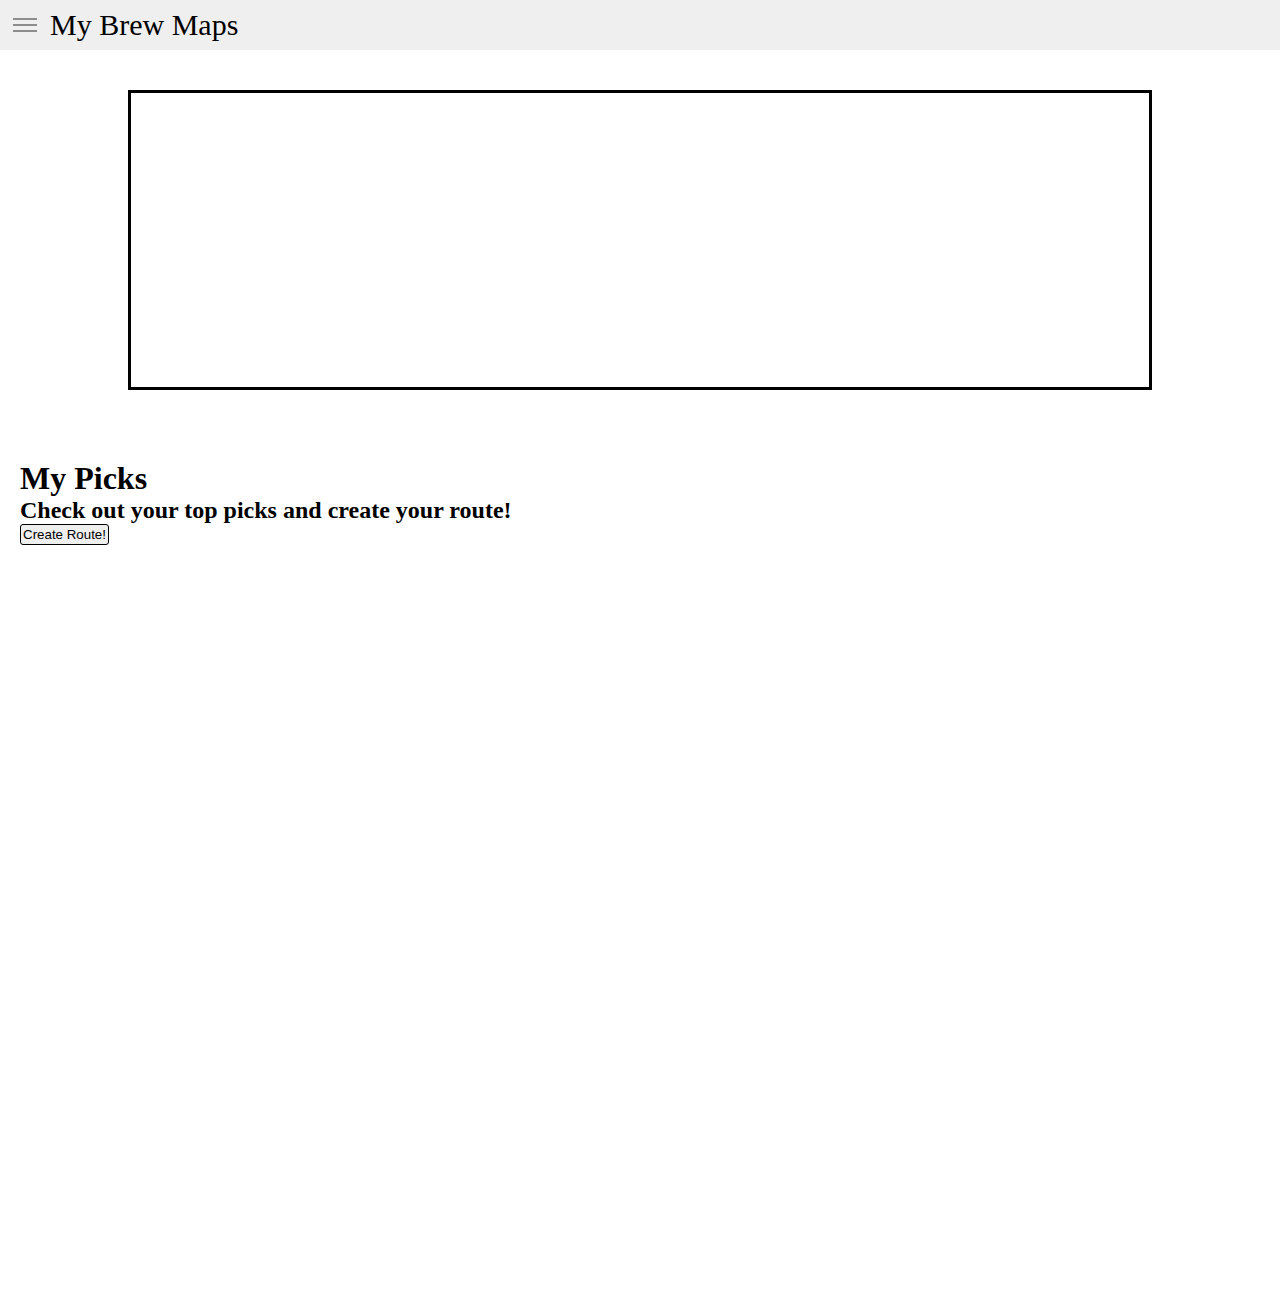
<file: picks.html>
<!DOCTYPE html>
<html lang="en">

<head>
    <meta charset="UTF-8">
    <meta name="viewport" content="width=device-width, initial-scale=1.0">
    <meta http-equiv="X-UA-Compatible" content="ie=edge">
    <title>Pick your favorite spots!</title>
    <link rel="stylesheet" type="text/css" href="styles.css">
    <script type="text/javascript" src="scripts.js"></script>
</head>

<body id="pickspage">
    <input type="checkbox" id="drawer-toggle" name="drawer-toggle" />
    <label for="drawer-toggle" id="drawer-toggle-label"></label>
    <header>My Brew Maps</header>
    <nav id="drawer">
        <ul>
            <li><a href="index.html">Home</a></li>
            <li><a href="results.html">Results</a></li>
            <li><a href="picks.html">Picks</a></li>
            <li><a href="route.html">Route</a></li>

        </ul>
    </nav>
    <div class="container">
            <div class="mapContainer"></div>
        </div>
    <section id="page-content">
            <h1>My Picks</h1>
            <h2>Check out your top picks and create your route!</h2>
            <form>
                <button type="submit" class="buttonOne">Create Route!</button>
            </form>
    </section>

</body>

</html>
</file>
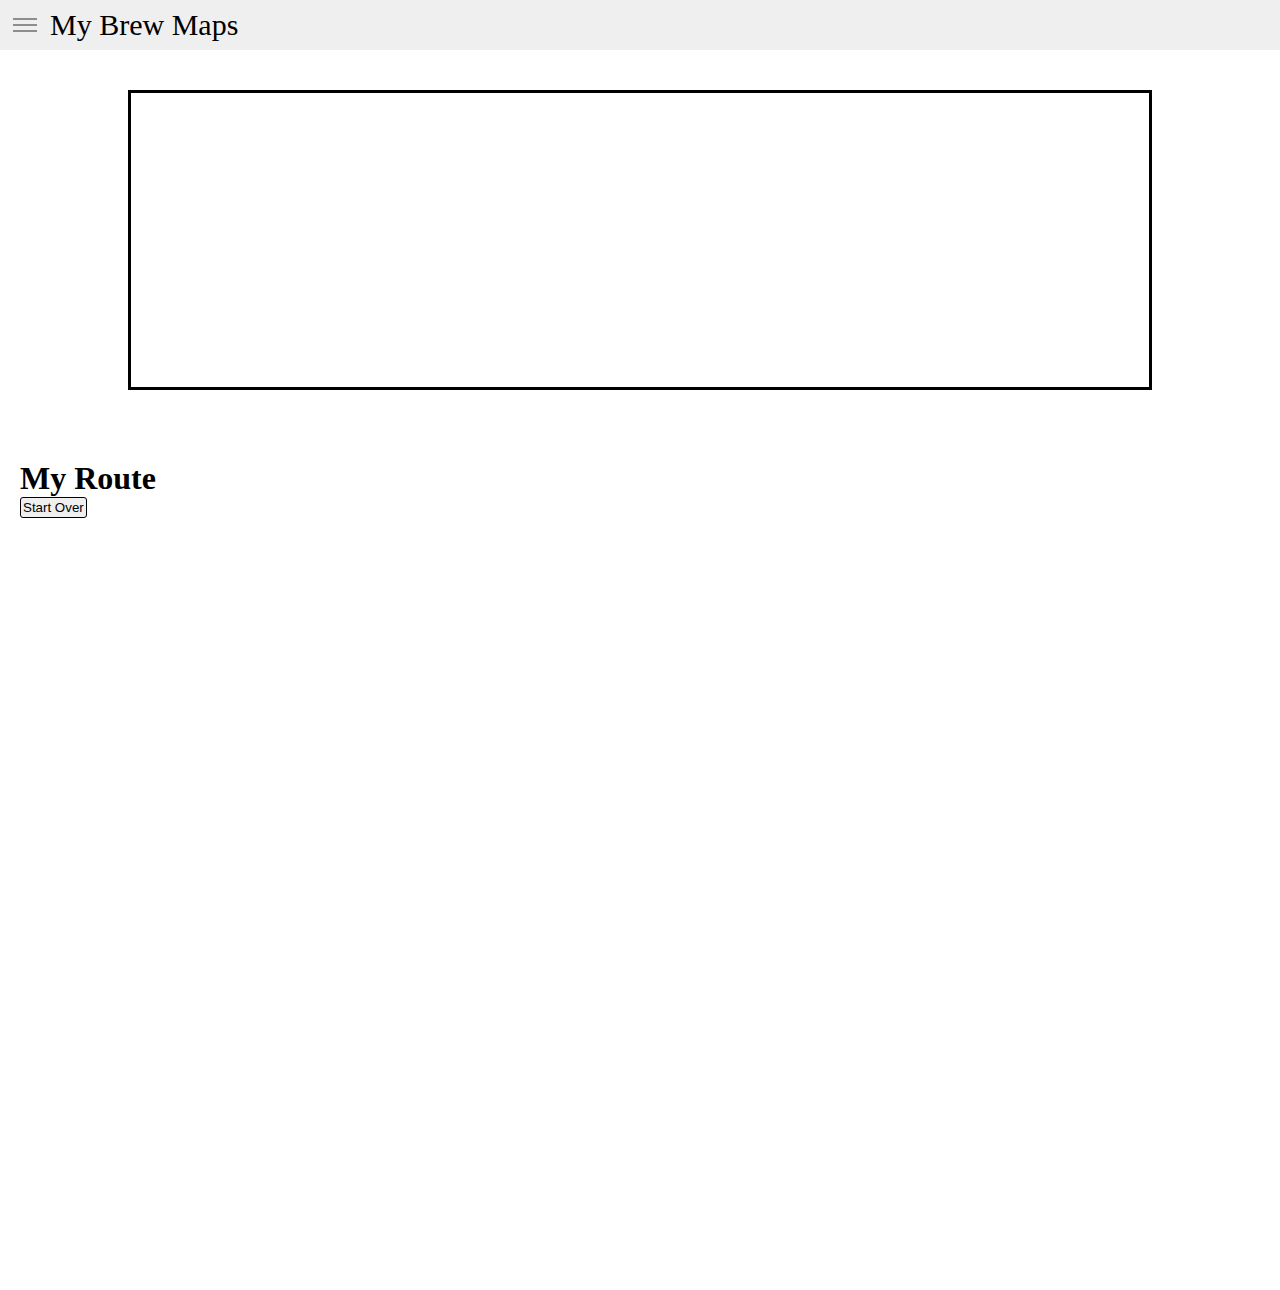
<file: route.html>
<!DOCTYPE html>
<html lang="en">

<head>
    <meta charset="UTF-8">
    <meta name="viewport" content="width=device-width, initial-scale=1.0">
    <meta http-equiv="X-UA-Compatible" content="ie=edge">
    <title>View your route!</title>
    <link rel="stylesheet" type="text/css" href="styles.css">
    <script type="text/javascript" src="scripts.js"></script>
</head>

<body id="route">
    <input type="checkbox" id="drawer-toggle" name="drawer-toggle" />
    <label for="drawer-toggle" id="drawer-toggle-label"></label>
    <header>My Brew Maps</header>
    <nav id="drawer">
        <ul>
            <li><a href="index.html">Home</a></li>
            <li><a href="results.html">Results</a></li>
            <li><a href="picks.html">Picks</a></li>
            <li><a href="route.html">Route</a></li>

        </ul>
    </nav>
    <div class="container">
            <div class="mapContainer"></div>
        </div>

    <section id="page-content">
            <h1>My Route</h1>
            <form>
                <button type="submit" class="buttonOne">Start Over</button>
            </form>
    </section>
</body>

</html>
</file>
<file: styles.css>
* {
    -webkit-box-sizing: border-box;
    -moz-box-sizing: border-box;
    -o-box-sizing: border-box;
    box-sizing: border-box;
    /* adds animation for all transitions */
    -webkit-transition: .25s ease-in-out;
    -moz-transition: .25s ease-in-out;
    -o-transition: .25s ease-in-out;
    transition: .25s ease-in-out;
    margin: 0;
    padding: 0;
    -webkit-text-size-adjust: none;
}

/* Makes sure that everything is 100% height */

html,
body {
    height: 100%;
    overflow: hidden;
}

/* gets the actual input out of the way; 
    we're going to style the label instead */

#drawer-toggle {
    position: absolute;
    opacity: 0;
}

#drawer-toggle-label {
    -webkit-touch-callout: none;
    -webkit-user-select: none;
    -khtml-user-select: none;
    -moz-user-select: none;
    -ms-user-select: none;
    user-select: none;
    left: 0px;
    height: 50px;
    width: 50px;
    display: block;
    position: fixed;
    background: rgba(255, 255, 255, .0);
    z-index: 1;
}

/* adds our "hamburger" menu icon */

#drawer-toggle-label:before {
    content: '';
    display: block;
    position: absolute;
    height: 2px;
    width: 24px;
    background: #8d8d8d;
    left: 13px;
    top: 18px;
    box-shadow: 0 6px 0 #8d8d8d, 0 12px 0 #8d8d8d;
}

header {
    width: 100%;
    position: fixed;
    left: 0px;
    background: #efefef;
    padding: 10px 10px 10px 50px;
    font-size: 30px;
    line-height: 30px;
    z-index: 0;
}

/* drawer menu pane - note the 0px width */

#drawer {
    position: fixed;
    top: 0;
    left: -300px;
    height: 100%;
    width: 300px;
    background: #2f2f2f;
    overflow-x: hidden;
    overflow-y: scroll;
    padding: 20px;
    -webkit-overflow-scrolling: touch;
}

/* actual page content pane */

#page-content {
    margin-left: 0px;
    margin-top: 50px;
    width: 100%;
    height: calc(100% - 50px);
    overflow-x: hidden;
    overflow-y: scroll;
    -webkit-overflow-scrolling: touch;
    padding: 20px;
}

/* checked styles (menu open state) */

#drawer-toggle:checked~#drawer-toggle-label {
    height: 100%;
    width: calc(100% - 100px);
    background: rgba(255, 255, 255, .8);
}

#drawer-toggle:checked~#drawer-toggle-label,
#drawer-toggle:checked~header {
    left: 300px;
}

#drawer-toggle:checked~#drawer {
    left: 0px;
}

#drawer-toggle:checked~#page-content {
    margin-left: 300px;
}

/* Menu item styles */

#drawer ul {
    list-style-type: none;

}

#drawer ul a {
    display: block;
    font-size: 38px;
    padding: 10px;
    color: #c7c7c7;
    text-decoration: none;
}

#drawer ul a:hover {
    color: white;
}

.buttonOne {
    border: 1px solid black;
    border-radius: 3px;
    padding: 2px;

}

.searchOne {
    border: 1px solid black;
    border-radius: 3px;
    padding: 2px;
}


/* Map Styles */

.mapContainer {
    margin-left: 10%;
    margin-right: 10%;
    margin-top: 90px;
    height: 300px;
    width: auto;
    border: 3px solid black;
}
</file>
